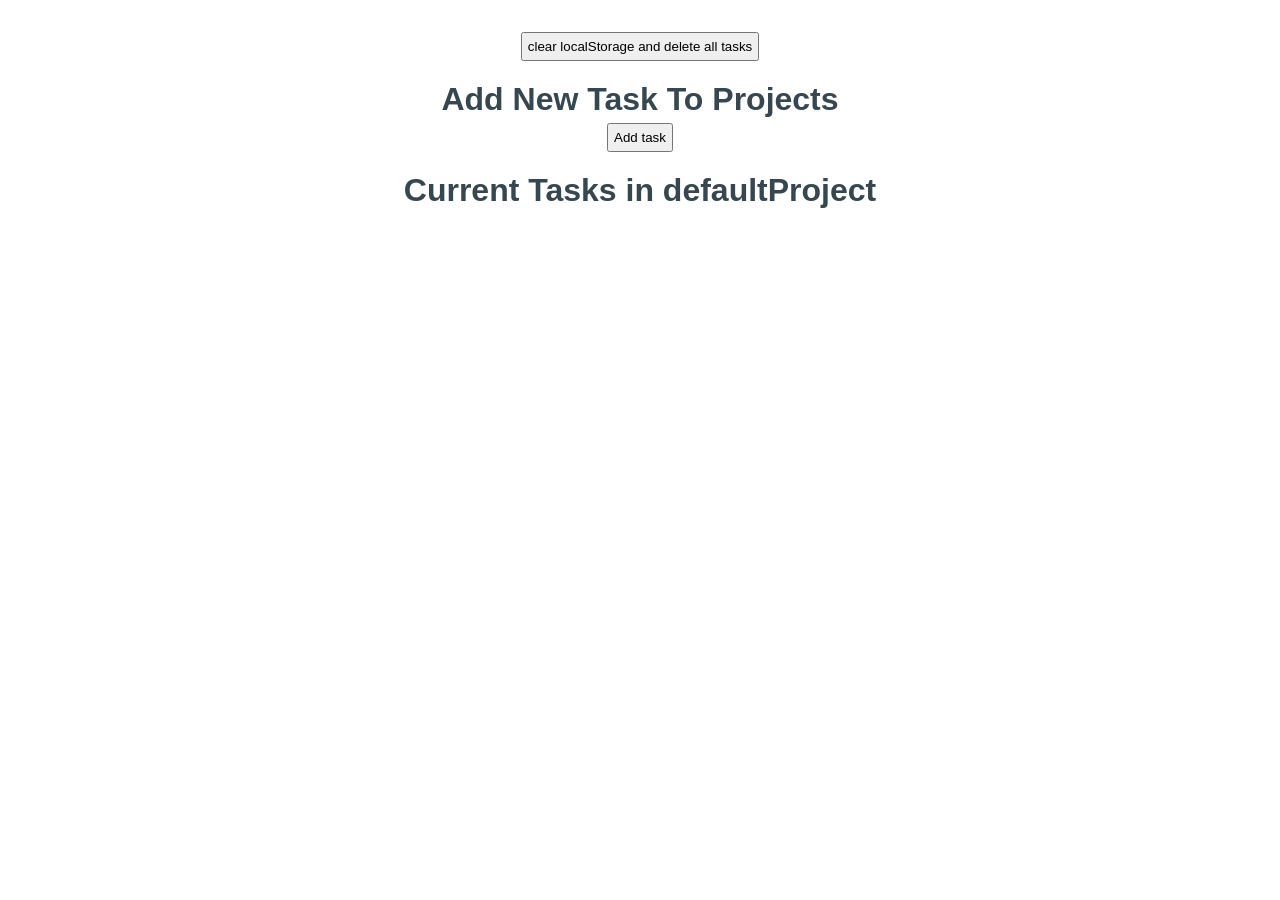
<file: index.html>
<!DOCTYPE html>
<html lang="en">

<head>
    <meta charset="UTF-8">
    <meta http-equiv="X-UA-Compatible" content="IE=edge">
    <meta name="viewport" content="width=device-width, initial-scale=1.0">
    <title>Document</title>
    <link rel="stylesheet" href="style.css">
</head>

<body>
    <button class="clear">clear localStorage and delete all tasks</button>
    <div class="for-heading">
        <h1>Add New Task To Projects</h1>
        <button class="add-task">Add task</button>
    </div>

    <form>
        <span class="close">&times;</span>
        <h1 class="form-title">Add task</h1>
        <label for="project">Add project:</label>
        <input type="text" id="project" name="project">
        <label for="project">Choose project:</label>
        <select id="projects">
        </select>
        <label for="title">Title:</label>
        <input type="text" id="title" name="title">
        <label for="description">Description:</label>
        <input type="text" id="description" name="description">
        <label for="dueDate">DueDate:</label>
        <input type="date" id="dueDate" name="dueDate">
        <label for="priority">Priority:</label>
        <select id="priority">
            <option value="high">high</option>
            <option value="low">low</option>
        </select>
        <input class='submit' type="submit" value="Submit">
    </form>

    <div class="projects">
    </div>

    <script src="main.js"></script>
</body>

</html>
</file>
<file: style.css>
:root {
  --clr-gray: #37474f;
  --clr-gray-light: #b0bec5;
}

* {
  box-sizing: border-box;
  font-family: "Open Sans", sans-serif;
  margin: 0;
  padding: 0;
}

body {
  color: var(--clr-gray);
  margin: 2rem;
  text-align: center;
}

form {
  display: none;
  padding: 10px;
  background-color: aquamarine;
  position: fixed;
  top: 50%;
  left: 50%;
  transform: translate(-50%, -50%);
  z-index: 1;
}

button {
  display: block;
  margin: 5px auto;
  padding: 5px;
}

.form-title {
  padding-top: 20px;
}

.close {
  position: absolute;
  right: 10px;
  cursor: pointer;
}

.wrapper-grid {
  display: grid;
  grid-template-columns: repeat(auto-fit, 20rem);
  grid-template-rows: 200px;
  grid-auto-rows: 200px;
  grid-auto-columns: repeat(auto-fit, 20rem);
  justify-content: center;
}

.container {
  height: 200px;
  overflow: hidden;
  box-shadow: 0px 2px 8px 0px var(--clr-gray-light);
  background-color: white;
  text-align: center;
  border-radius: 1rem;
  position: relative;
  margin: 0.5rem;
}

.title,
.author,
.pages {
  font-weight: bold;
  font-size: 1.5rem;
}

input,
label {
  display: block;
  margin-left: auto;
  margin-right: auto;
  margin-bottom: 5px;
}

select {
  margin-bottom: 5px;
}

h1 {
  margin-top: 20px;
}

h4:first-child {
  margin-top: 10px;
}
</file>
